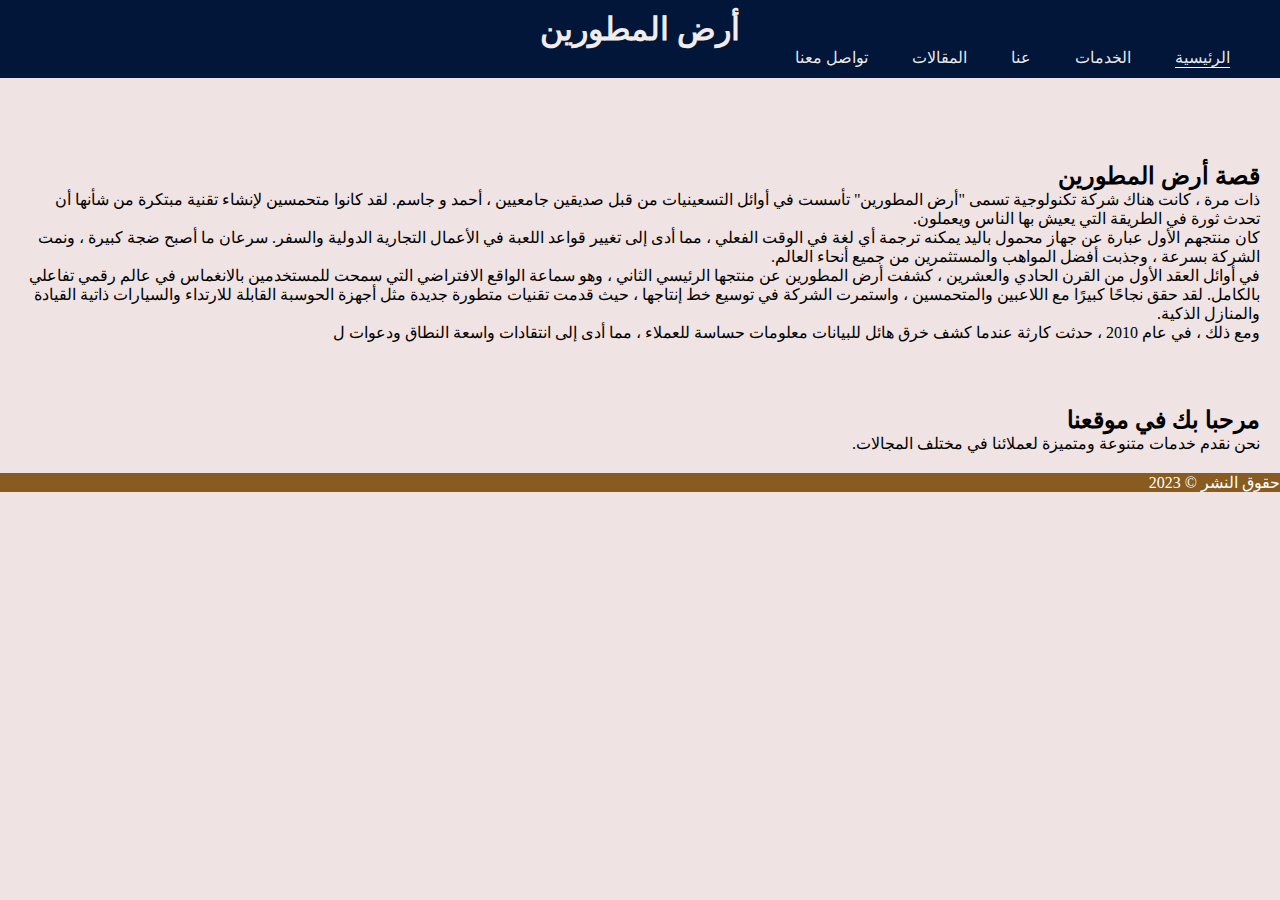
<file: Project/index.html>
<!DOCTYPE html>
<html lang="ar">
<head>
  <meta charset="UTF-8">
  <meta name="viewport" content="width=device-width, initial-scale=1.0">
  <title>أرض المطورين</title>
  <link rel="stylesheet" href="style.css">
  <link rel="icon" href="../logo.jpg">
</head>
<body dir="rtl">
  <header>
    <h1 class="head">أرض المطورين</h1>
    <nav>
      <ul>
        <li class="active"><a href="index.html">الرئيسية</a></li>
        <li><a href="services.html">الخدمات</a></li>
        <li><a href="#">عنا</a></li>
        <li><a href="#المقالات">المقالات</a></li>
        <li><a href="#">تواصل معنا</a></li>
      </ul>

    </nav>
   


  </header>
  <main>

    <section>
      <div class="المقالات" id="المقالات">
          <h2 id="earth">قصة أرض المطورين</h2>
          <p>ذات مرة ، كانت هناك شركة تكنولوجية تسمى "أرض المطورين" تأسست في أوائل التسعينيات من قبل صديقين جامعيين ، أحمد و جاسم. لقد كانوا متحمسين لإنشاء تقنية مبتكرة من شأنها أن تحدث ثورة في الطريقة التي يعيش بها الناس ويعملون.</p>
          <p>كان منتجهم الأول عبارة عن جهاز محمول باليد يمكنه ترجمة أي لغة في الوقت الفعلي ، مما أدى إلى تغيير قواعد اللعبة في الأعمال التجارية الدولية والسفر. سرعان ما أصبح ضجة كبيرة ، ونمت الشركة بسرعة ، وجذبت أفضل المواهب والمستثمرين من جميع أنحاء العالم.</p>
          <p>في أوائل العقد الأول من القرن الحادي والعشرين ، كشفت أرض المطورين عن منتجها الرئيسي الثاني ، وهو سماعة الواقع الافتراضي التي سمحت للمستخدمين بالانغماس في عالم رقمي تفاعلي بالكامل. لقد حقق نجاحًا كبيرًا مع اللاعبين والمتحمسين ، واستمرت الشركة في توسيع خط إنتاجها ، حيث قدمت تقنيات متطورة جديدة مثل أجهزة الحوسبة القابلة للارتداء والسيارات ذاتية القيادة والمنازل الذكية.</p>
          <p>ومع ذلك ، في عام 2010 ، حدثت كارثة عندما كشف خرق هائل للبيانات معلومات حساسة للعملاء ، مما أدى إلى انتقادات واسعة النطاق ودعوات ل
   </section>
    <h2>مرحبا بك في موقعنا</h2>
    <p>نحن نقدم خدمات متنوعة ومتميزة لعملائنا في مختلف المجالات.</p>
  </main>
  <footer>
    <p>حقوق النشر © 2023</p>
  </footer>
</body>
</html>
</file>
<file: Project/style.css>
:root{
  --c : #dff8eb;
  --c2 : #cdcdcd;
  --c3 : #364156;
  --c4 : #011638;
}


*{
  font-family: 'cairo' !important;
  padding: 0;
  margin: 0;
}

body {
    font-family: 'cairo', sans-serif !important;
    background-color: #f0e3e3;
  }
  
  header {
    background-color: var(--c4);
    color: #f0ecec;
    padding: 10px;
  }
  
  nav ul {
    list-style: none;
    margin: 0;
    padding: 0;
  }
  
  nav li {
    display: inline-block;
  
    margin-right: 40px;
  }
  nav li.active{
    border-bottom: 1px solid white;
  }
  
  
  nav a {
    color: #eff1f1f8;
    text-decoration: none;
  }
  
  main {
    padding: 20px;
  }
  
  footer {
    background-color: #885b20;
    color: #fff;
    padding: 10;

  }

  .head{
    text-align: center;
  }

  section{
    margin: 4em 0;
  }
</file>
